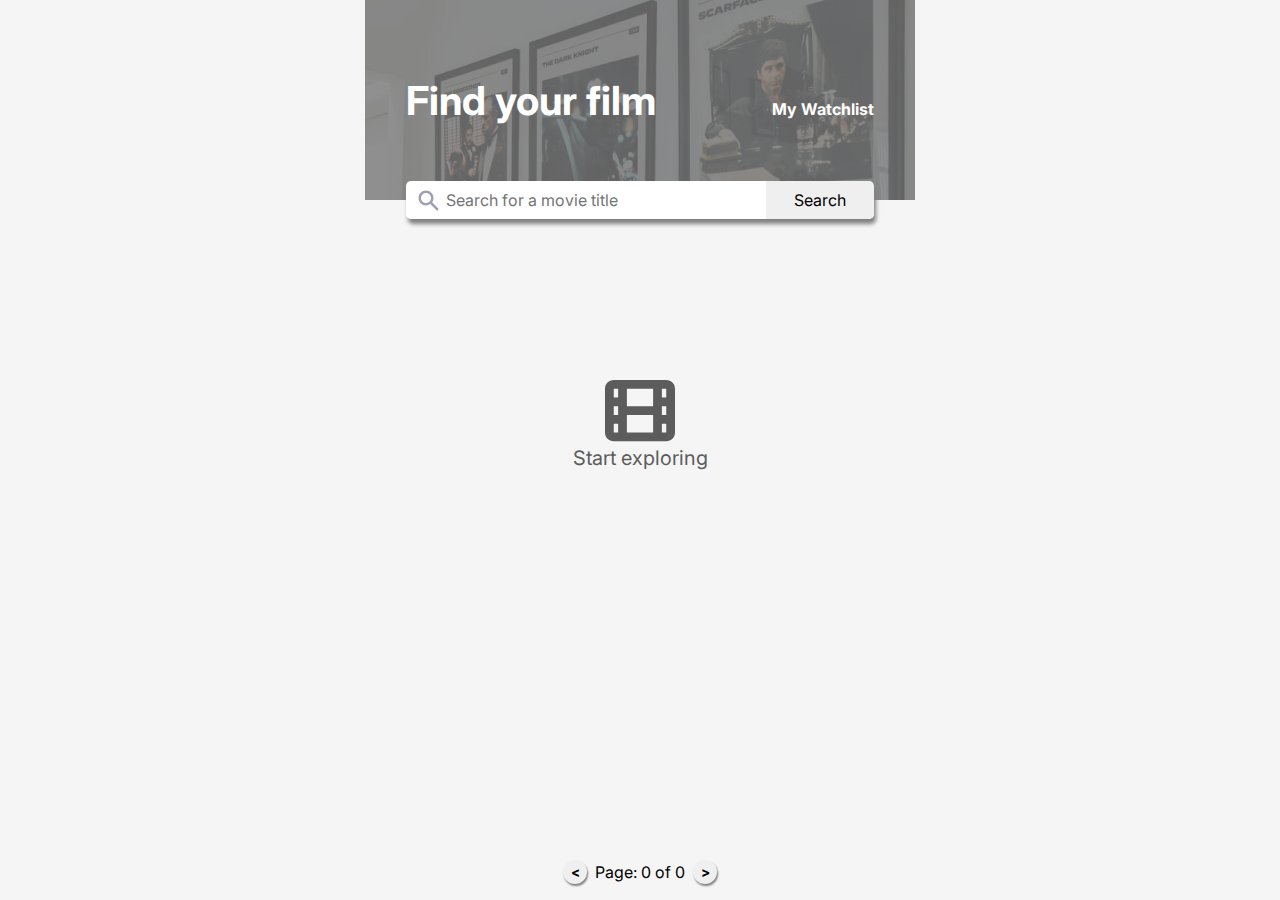
<file: index.html>
<!DOCTYPE html>
<html lang="en">
<head>
    <meta charset="UTF-8">
    <meta name="viewport" content="width=device-width, initial-scale=1.0">
    <link rel ="stylesheet" href = "index.css">
    <link rel="preconnect" href="https://fonts.googleapis.com">
    <link rel="preconnect" href="https://fonts.gstatic.com" crossorigin>
    <link href="https://fonts.googleapis.com/css2?family=Inter:wght@300;400;500&display=swap" rel="stylesheet">
    <title>Movie Search</title>
</head>
<body>
    <header>
        <div class = "title-container">
            <h1>Find your film</h1>
            <a href="watchlist.html" class ="link">My Watchlist</a>
        </div>
        <div class ="search-container">
            <input id = "searchInput" type ="text" placeholder="Search for a movie title"></input>
            <button for = "searchInput" id = "searchButton">Search</button>
        </div>
    </header>
    <main id ="movieListContainer" class = "movie-list-container">
        <div class = "initial-icon" >
            <svg xmlns="http://www.w3.org/2000/svg" width="70" height="62" viewBox="0 0 70 62" fill="none">
                <path fill-rule="evenodd" clip-rule="evenodd" d="M8.75 0C3.91751 0 0 3.9175 0 8.75V52.5C0 57.3325 3.91751 61.25 8.75 61.25H61.25C66.0825 61.25 70 57.3325 70 52.5V8.75C70 3.9175 66.0825 0 61.25 0H8.75ZM21.875 8.75H48.125V26.25H21.875V8.75ZM56.875 43.75V52.5H61.25V43.75H56.875ZM48.125 35H21.875V52.5H48.125V35ZM56.875 35H61.25V26.25H56.875V35ZM61.25 17.5V8.75H56.875V17.5H61.25ZM13.125 8.75V17.5H8.75V8.75H13.125ZM13.125 26.25H8.75V35H13.125V26.25ZM8.75 43.75H13.125V52.5H8.75V43.75Z" fill="#5c5c5c"/>
            </svg>
            <p>Start exploring</p>
        </div>
        <!-- movie search results added here -->
    </main>
    <footer>
        <div class = "page-select" id = "pageSelect">
            <button id = "backButton"> < </button>
            <p id ="currentPage">Page: 0 of 0</p>
            <button id = "forwardButton"> > </button>
        </div>
    </footer>
</body>
<script src="index.js" type="module"></script>
</html>
</file>
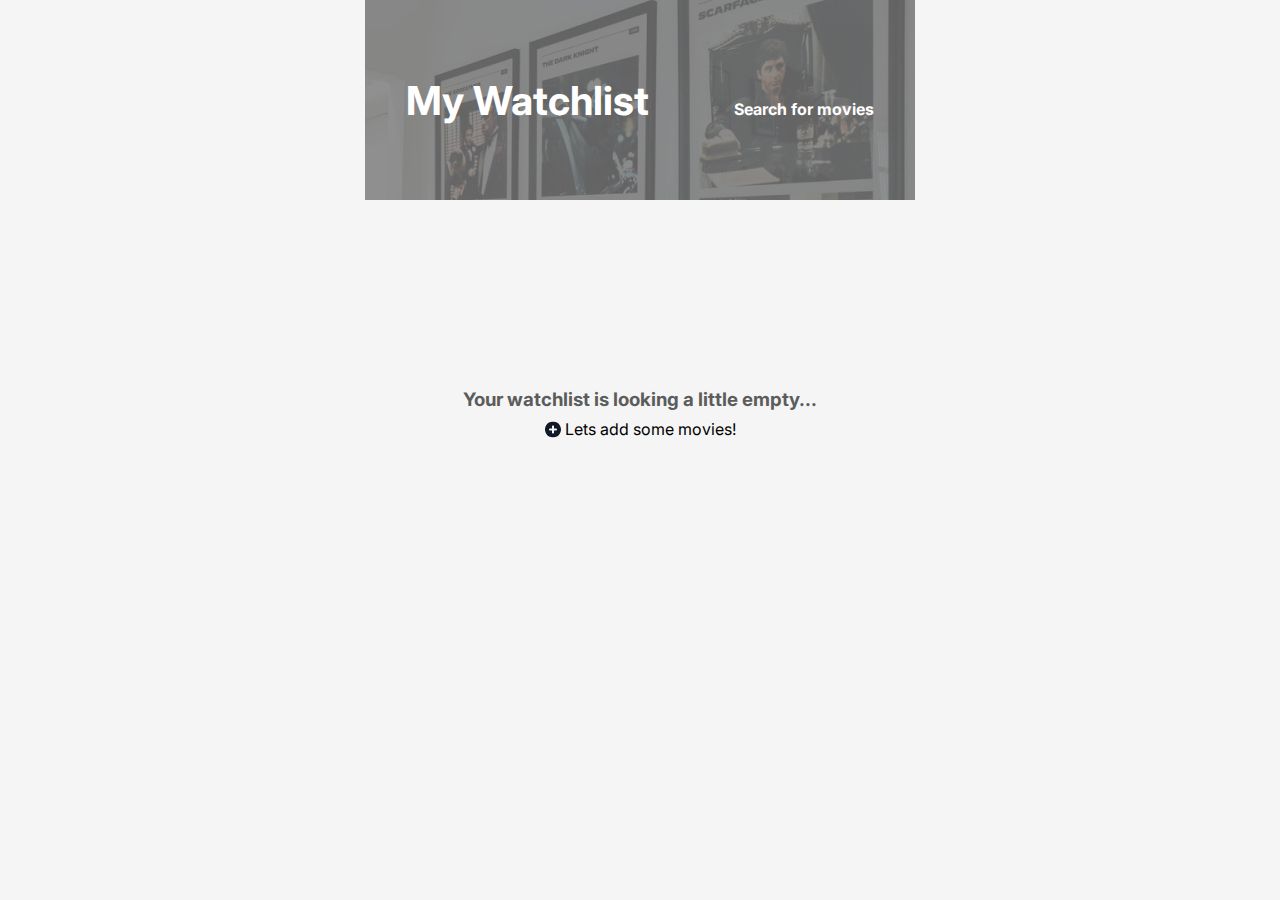
<file: watchlist.html>
<!DOCTYPE html>
<html lang="en">
<head>
    <meta charset="UTF-8">
    <meta name="viewport" content="width=device-width, initial-scale=1.0">
    <link rel="preconnect" href="https://fonts.googleapis.com">
    <link rel="preconnect" href="https://fonts.gstatic.com" crossorigin>
    <link href="https://fonts.googleapis.com/css2?family=Inter:wght@300;400;500&display=swap" rel="stylesheet">
    <link rel ="stylesheet" href = "index.css">
    <title>Movie Watchlist</title>
</head>
<body>
    <header>
        <div class = "title-container">
            <h1>My Watchlist</h1>
            <a href="index.html" class ="link">Search for movies</a>
        </div>
    </header>
    <main id ="movieListContainer" class = "movie-list-container">
            <h3>Your watchlist is looking a little empty...</h3>
            <a href = "index.html">
                <svg xmlns="http://www.w3.org/2000/svg" width="16" height="16" viewBox="0 0 16 16" fill="none">
                <path fill-rule="evenodd" clip-rule="evenodd" d="M8 16C12.4183 16 16 12.4183 16 8C16 3.58172 12.4183 0 8 0C3.58172 0 0 3.58172 0 8C0 12.4183 3.58172 16 8 16ZM9 5C9 4.44772 8.55228 4 8 4C7.44772 4 7 4.44772 7 5V7H5C4.44772 7 4 7.44771 4 8C4 8.55228 4.44772 9 5 9H7V11C7 11.5523 7.44772 12 8 12C8.55228 12 9 11.5523 9 11V9H11C11.5523 9 12 8.55228 12 8C12 7.44772 11.5523 7 11 7H9V5Z" fill="#111827"/>
                </svg> Lets add some movies!
            </a>
        <!-- watchlist movies added here -->
    </main>
</body>
<script src="watchlist.js" type="module"></script>
</html>
</file>
<file: index.css>
*{
    margin: 0;
    padding: 0;
    box-sizing: border-box;
    font-family: 'Inter', sans-serif;
}

body{
    max-width: 550px;
    margin: 0 auto;
    background-color: #f5f5f5;
}

header{
    background-image: url(./Assets/Hero.png);
    object-fit: cover;
    display: flex;
    flex-direction: column;
    align-items: center;
    justify-content: center;
    height: 200px;
    position: relative;
}

.link:hover,
.link:focus{
    text-shadow:0 0px 8px white;
}

a{
    text-decoration: none;
}

a>svg,
.icon{
    transform: translateY(15%);
}

a,
a:visited{
    text-decoration: none;
    color: inherit;
}

header::before{
    content: "";
    background-color: rgba(0, 0, 0, .5);
    height: 100%;
    width: 100%;
    position: absolute;
    top:0;
    left:0;
    z-index: -1;
}

.title-container{
    display: flex;
    justify-content: space-between;
}
.title-container > h1{
    font-size: 2.5rem;
    color: white;
    font-weight: bold;
}

.title-container > a{
    font-weight: bold;
    color: white;
}

.search-container{
    width: 85%;
    display: flex;
    position: absolute;
    bottom: 0px;
    transform: translateY(50%);
    box-shadow: 2px 5px 4px grey;
    border-radius: 5px;
}

.search-container>input{
    width: 100%;
    line-height: 38px;
    font-size: 1rem;
    border-top-left-radius: 5px;
    border-bottom-left-radius: 5px;
    background-image: url('data:image/svg+xml,<svg xmlns="http://www.w3.org/2000/svg" width="20" height="20" viewBox="0 0 20 20" fill="none"><path fill-rule="evenodd" clip-rule="evenodd" d="M8 4C5.79086 4 4 5.79086 4 8C4 10.2091 5.79086 12 8 12C10.2091 12 12 10.2091 12 8C12 5.79086 10.2091 4 8 4ZM2 8C2 4.68629 4.68629 2 8 2C11.3137 2 14 4.68629 14 8C14 9.29583 13.5892 10.4957 12.8907 11.4765L17.7071 16.2929C18.0976 16.6834 18.0976 17.3166 17.7071 17.7071C17.3166 18.0976 16.6834 18.0976 16.2929 17.7071L11.4765 12.8907C10.4957 13.5892 9.29583 14 8 14C4.68629 14 2 11.3137 2 8Z" fill="%239CA3AF"/></svg>');
    background-repeat: no-repeat;
    background-size: 25px;
    background-position: 10px 50%;
    text-indent: 2.5rem;
    border: white;
    border-right:none;
}

.search-container>input:focus{
    outline: none;
    border: black;
}

.search-container > button{
    border-top-right-radius: 5px;
    border-bottom-right-radius: 5px;
    width: 30%;
    font-size: 1rem;
    border: white;
}

.title-container{
    display: flex;
    align-items: baseline;
    justify-content: space-between;
    width: 85%;
}

.movie-list-container{
    display: flex;
    flex-direction: column;
    justify-content: center;
    align-items: center;
    margin: 0 .25rem;
}

.movie-list-container>h3{
    padding-top: 20dvh;
    color:#5c5c5c;
    margin: .5rem 0;
}

.movie-list-container section:last-child{
    margin-bottom: 40px;
}

.initial-icon{
    text-align: center;
    color:#5c5c5c;
    padding-top: 20dvh;
}

.initial-icon>p{
    color: inherit;
    font-size: 1.25rem;
}

.movie-container,
.info-container,
.text-container{
    display: flex;
}

.movie-container{
    margin-top: 30px;
    padding: 1rem 0;
    border-bottom: 2px solid grey;
    width: 100%;
}

.text-container{
    flex-direction: column;
    padding-left: 1rem;
    gap:1rem;
    position: relative;
}

.text-container>p{
    text-overflow: ellipsis;
    overflow: hidden;
    font-size: 1rem;
}

.text-container>p:hover{
    max-height:max-content;
    overflow: visible;
    text-overflow:unset;
    white-space: wrap;
}

.info-container{
    flex-direction: row;
    align-items: baseline;
    gap: .25rem;
    color:#111827;
    font-size: .85rem;    
}

.info-container>h3{
    font-size: 18px;
}
.info-container>p{
    font-weight: 500;    
}

.info-container>span{
    position: absolute;
    left: 30%;
    top: 20%;
    display: inline-block;
    padding: .75rem .5rem;
    background-color: grey;
    color: #f5f5f5;
    border-radius: 5px;
}

.info-container>*:not(img){
    margin-right: .5rem;
}

.movie-container>img{
    width:100px;
    object-fit: cover;
    box-shadow: 2px 4px 8px grey;
    flex-shrink: 0;
    flex-grow: 0;
    border-radius: 2px;
    
}

.info-container>button{
    border: none;
    border-radius: 20px;
    background-color: inherit;
    background-position: 5px 45%;
    background-repeat: no-repeat;
    background-size: 1em;
    margin-left: 1rem;
    padding: .25rem .5rem;
    align-items: baseline;
    text-indent: 1rem;
    box-shadow: 1px 2px 2px grey;
    font: inherit;
}

.info-container>button.remove{
    background-image: url('data:image/svg+xml,<svg xmlns="http://www.w3.org/2000/svg" width="50" height="50" viewBox="0 0 50 50" fill="none"><path fill-rule="evenodd" clip-rule="evenodd" d="M25 50C38.8071 50 50 38.8071 50 25C50 11.1929 38.8071 0 25 0C11.1929 0 0 11.1929 0 25C0 38.8071 11.1929 50 25 50ZM15.625 21.875C13.8991 21.875 12.5 23.2741 12.5 25C12.5 26.7259 13.8991 28.125 15.625 28.125H34.375C36.1009 28.125 37.5 26.7259 37.5 25C37.5 23.2741 36.1009 21.875 34.375 21.875H15.625Z" fill="%23111827"/></svg>');
}

.info-container>button.add{
    background-image: url('data:image/svg+xml,<svg xmlns="http://www.w3.org/2000/svg" width="16" height="16" viewBox="0 0 16 16" fill="none"><path fill-rule="evenodd" clip-rule="evenodd" d="M8 16C12.4183 16 16 12.4183 16 8C16 3.58172 12.4183 0 8 0C3.58172 0 0 3.58172 0 8C0 12.4183 3.58172 16 8 16ZM9 5C9 4.44772 8.55228 4 8 4C7.44772 4 7 4.44772 7 5V7H5C4.44772 7 4 7.44771 4 8C4 8.55228 4.44772 9 5 9H7V11C7 11.5523 7.44772 12 8 12C8.55228 12 9 11.5523 9 11V9H11C11.5523 9 12 8.55228 12 8C12 7.44772 11.5523 7 11 7H9V5Z" fill="%23111827"/></svg>');
}

.page-select{
    display: flex;
    margin: 0 auto;
    padding-bottom: .5rem;
    justify-content: center;
    position: fixed;
    bottom: 0;
    width: 550px;
    background-color: #f5f5f5;
    font-size: 1rem;
    align-items: center;
}

.page-select>button{
    padding: .25rem;
    border-radius: 50%;
    width: 1.5rem;
    font-size: .85rem;
    font-weight: bold;
    margin: .5rem .5rem;    
    border: none;
    box-shadow: 1px 2px 2px grey;
}

button:hover,
button:focus{
    cursor: pointer;
    background-color: grey;
    color: white;
}

button:active{
    background-color:#111827;
    color: #f5f5f5;
}

@media (max-width: 549px) {
    .page-select{
        width: 100%;    
    }

    .body{
        max-width: 90dvh;
    }
  }
</file>
